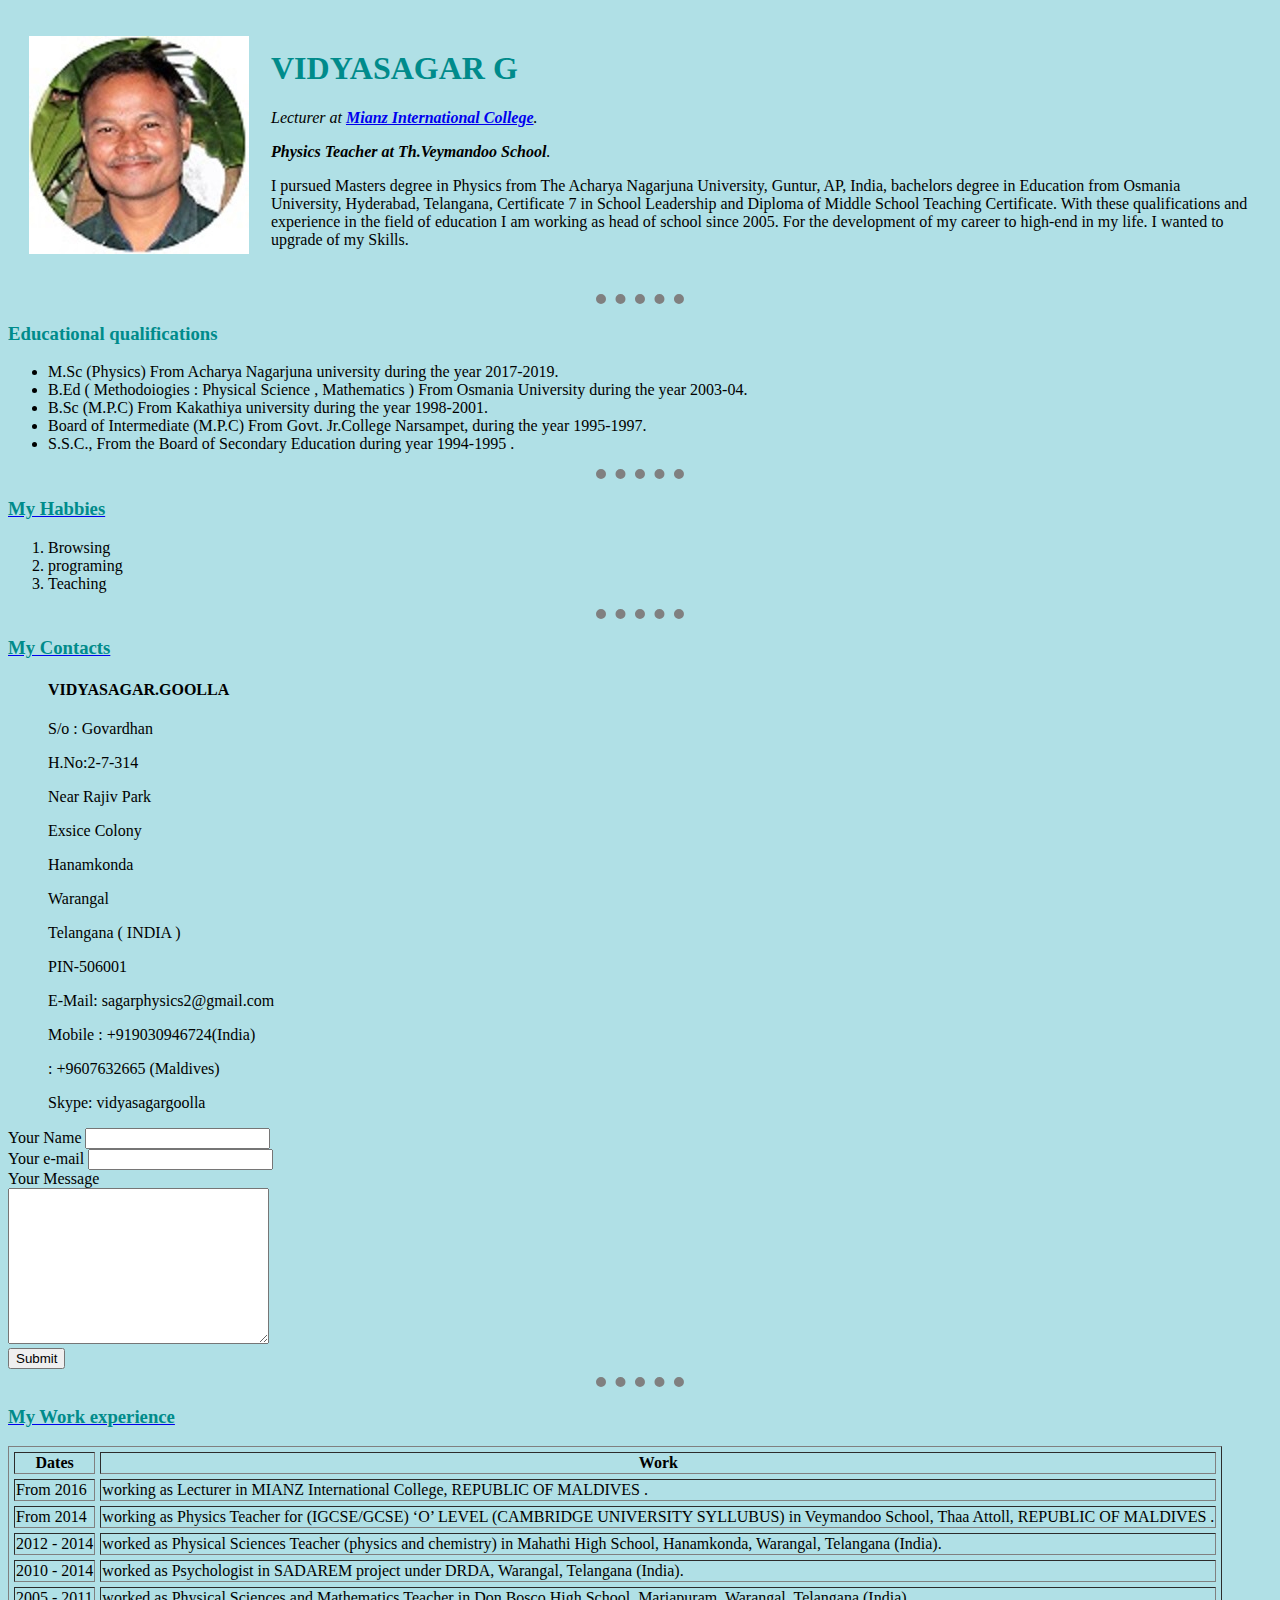
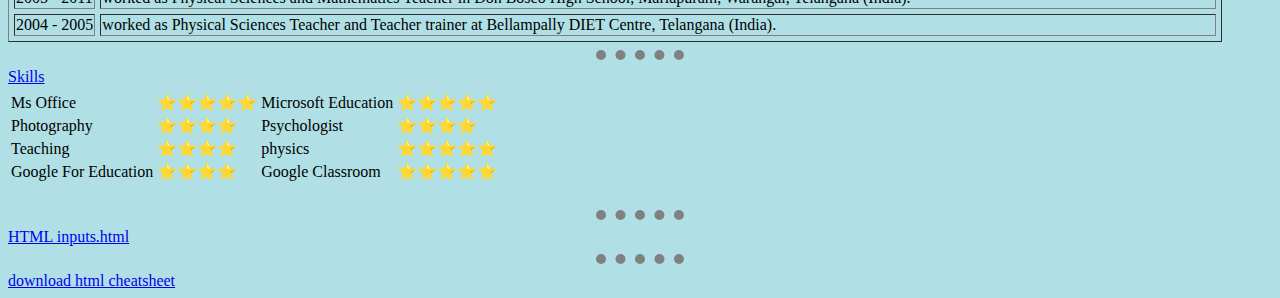
<file: index.html>
<!DOCTYPE html>
<html>

<head>
  <meta charset="utf-8">
  <title>SAGAR'S Personal Site</title>
<link rel="stylesheet" href="css/styles.css">

</head>

<body>
  <table cellspacing="20">
    <tr>
      <td><img src="sagar profile.jpg" alt="sagar" /></td>
      <td>  <h1>VIDYASAGAR G </h1>
        <p><em> Lecturer at <strong><a href="http://www.micollege.edu.mv">Mianz International College</a></strong>.</em></p>
        <p><em><strong>Physics Teacher at Th.Veymandoo School</strong>.</em></p>
        <p>I pursued Masters degree in Physics from The Acharya Nagarjuna University, Guntur, AP, India,
          bachelors degree in Education from Osmania University, Hyderabad, Telangana,
          Certificate 7 in School Leadership and Diploma of Middle School Teaching Certificate.
          With these qualifications and experience in the field of education I am working as head of school since 2005.
          For the development of my career to high-end in my life. I wanted to upgrade of my Skills.</p></td>
        </tr>
  </table>

<hr>
<h3><strong>Educational qualifications</strong></h3>
<ul>
<li>M.Sc (Physics)
              From Acharya Nagarjuna university during the year 2017-2019.</li>
  <li>B.Ed ( Methodoiogies : Physical Science , Mathematics )
               From Osmania University during the year 2003-04.</li>
<li>B.Sc    (M.P.C)
               From Kakathiya university during the year 1998-2001.</li>
<li>Board of Intermediate (M.P.C)
               From Govt. Jr.College  Narsampet, during the year 1995-1997.</li>
<li>S.S.C.,
              From   the Board of Secondary Education during year 1994-1995 .</li>
</ul>
<hr>
<a href="My Hobbies.html"><h3>My Habbies</h3></a>
<ol>
  <li>Browsing</li>
  <li>programing</li>
  <li>Teaching</li>
</ol>

<hr>
<a href="My Contacts.html"><h3>My Contacts</h3></a>

<ul>
  <h4>VIDYASAGAR.GOOLLA</h4>
  <p>S/o : Govardhan</<p>
<p>H.No:2-7-314</p>
<p>Near Rajiv Park</p>
<p>Exsice Colony</p>
<p>Hanamkonda</p>
<p>Warangal </p>
<p>Telangana ( INDIA ) </p>
<p>PIN-506001</p>
<p>E-Mail: sagarphysics2@gmail.com</p>
<p>Mobile : +919030946724(India)</p>                                                                                                                                                             : +9607632665 (Maldives)
<p>Skype: vidyasagargoolla</p>
</ul>
<form class="" action="mailto:vidyasagargoolla@gmail,com?subject=feedback"method="post" enctype="text/plain">
  <label for="Your Name">Your Name</label>
  <input type="text" name="Your Name" value=""><br>
  <label for="Your e-mail">Your e-mail</label>
  <input type="email" name="Your e-mail" value=""><br>
  <label>Your Message</label><br>
  <textarea name="name" rows="10" cols="30"></textarea><br>
  <input type="submit" name=""><br>

</form>

<hr>
<a href="My Work experience.html"><h3>My Work experience</h3></a>
<table border="1" cellspacing="5">
  <thead>
    <tr>
      <th>Dates</th>
      <th>Work</th>
    </tr>
  </thead>
  <tbody>
    <tr>
    <td>From 2016</td>  <td>working as Lecturer in MIANZ International College, REPUBLIC OF MALDIVES .</td>
    </tr>
    <tr>
    <td>From 2014</td>  <td>working as Physics Teacher for (IGCSE/GCSE) ‘O’ LEVEL (CAMBRIDGE UNIVERSITY SYLLUBUS) in Veymandoo School, Thaa Attoll,  REPUBLIC OF MALDIVES .</td>
    </tr>
    <tr>
      <td>2012 - 2014</td>  <td>worked as Physical Sciences Teacher (physics and chemistry) in Mahathi High School, Hanamkonda, Warangal, Telangana (India).</td>
    </tr>
    <tr>
      <td>2010 - 2014</td>  <td>worked as Psychologist in SADAREM project under DRDA, Warangal, Telangana (India).</td>
    </tr>
    <tr>
      <td>2005 - 2011</td>  <td> worked as Physical Sciences and Mathematics Teacher in Don Bosco High School, Mariapuram, Warangal, Telangana (India).</td>
    </tr>
    <tr>
      <td>2004 - 2005</td>  <td>worked as Physical Sciences Teacher and Teacher trainer at Bellampally DIET Centre, Telangana (India).</td>
    </tr>

  </tbody>

</table>

<hr>
<a href="Skills.html">Skills</a>
<table cellspacing="5">
  <table>
    <tr>
      <td>
        <tr>
          <td>Ms Office</td><td>⭐⭐⭐⭐⭐</td> <td>Microsoft Education</td><td>⭐⭐⭐⭐⭐</td>
        </tr>
        <tr>
          <td>Photography</td><td>⭐⭐⭐⭐</td> <td>Psychologist</td><td>⭐⭐⭐⭐</td>
        </tr>
        <tr>
          <td>Teaching</td><td>⭐⭐⭐⭐</td> <td>physics</td><td>⭐⭐⭐⭐⭐</td>
        </tr>
        <tr>
          <td>Google For Education</td><td>⭐⭐⭐⭐</td> <td>Google Classroom</td><td>⭐⭐⭐⭐⭐</td>
        </tr>
  </table>

</table>
<br>
<hr>
<a href="HTML inputs.html">HTML inputs.html</a>
<br>
<hr>
<a download href="#https://web.stanford.edu/group/csp/cs21/htmlcheatsheet.pdf">download html cheatsheet</a>
</body>

</html>
</file>
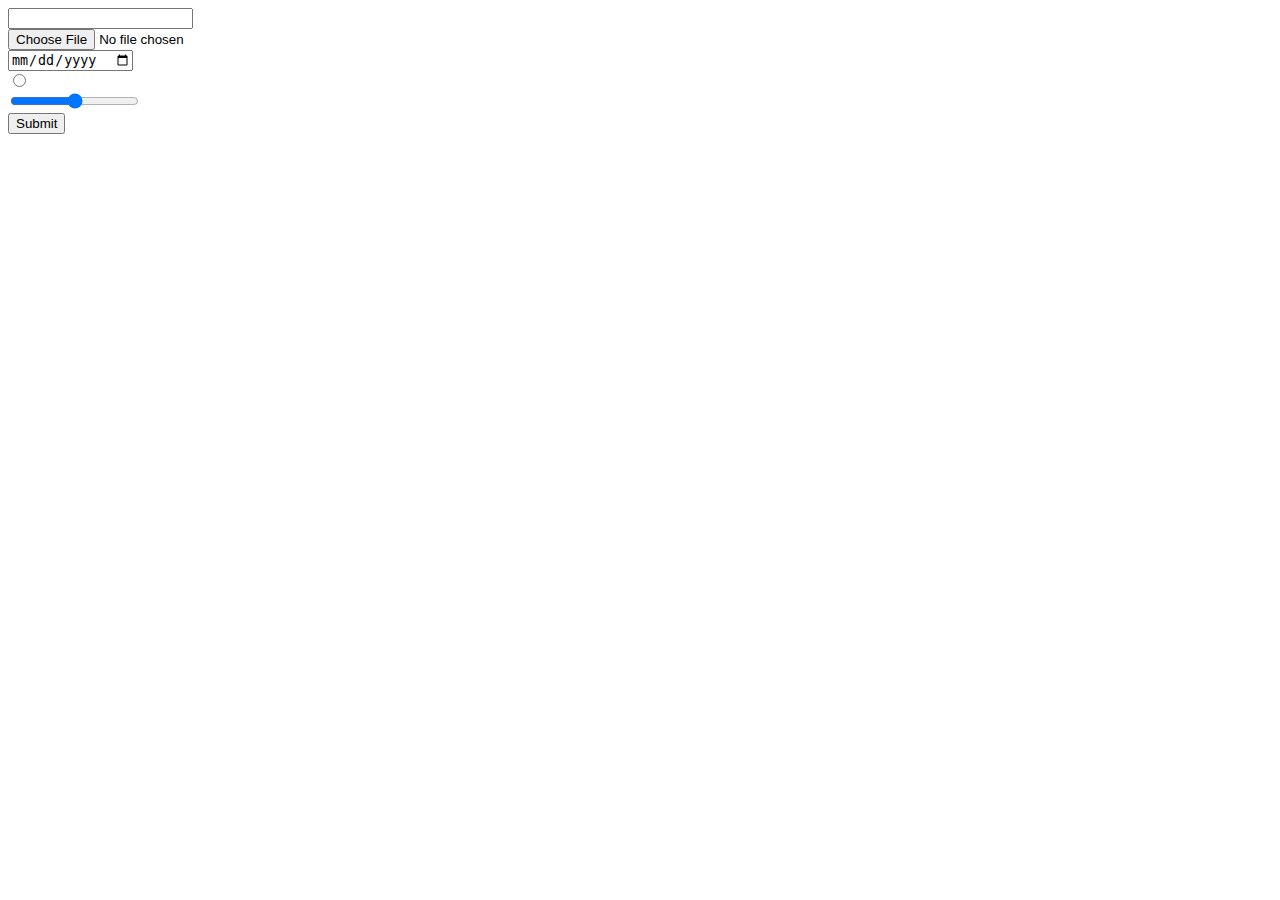
<file: HTML inputs.html>
<!DOCTYPE html>
<html lang="en" dir="ltr">
  <head>
    <meta charset="utf-8">
    <title>HTML inputs</title>
  </head>
  <body>
    <form>
      <input type="text"><br>
      <input type="file"><br>
      <input type="date"><br>
      <input type="radio"><br>
      <input type="range"><br>
      <input type="submit"><br>

    </form>

  </body>
</html>
</file>
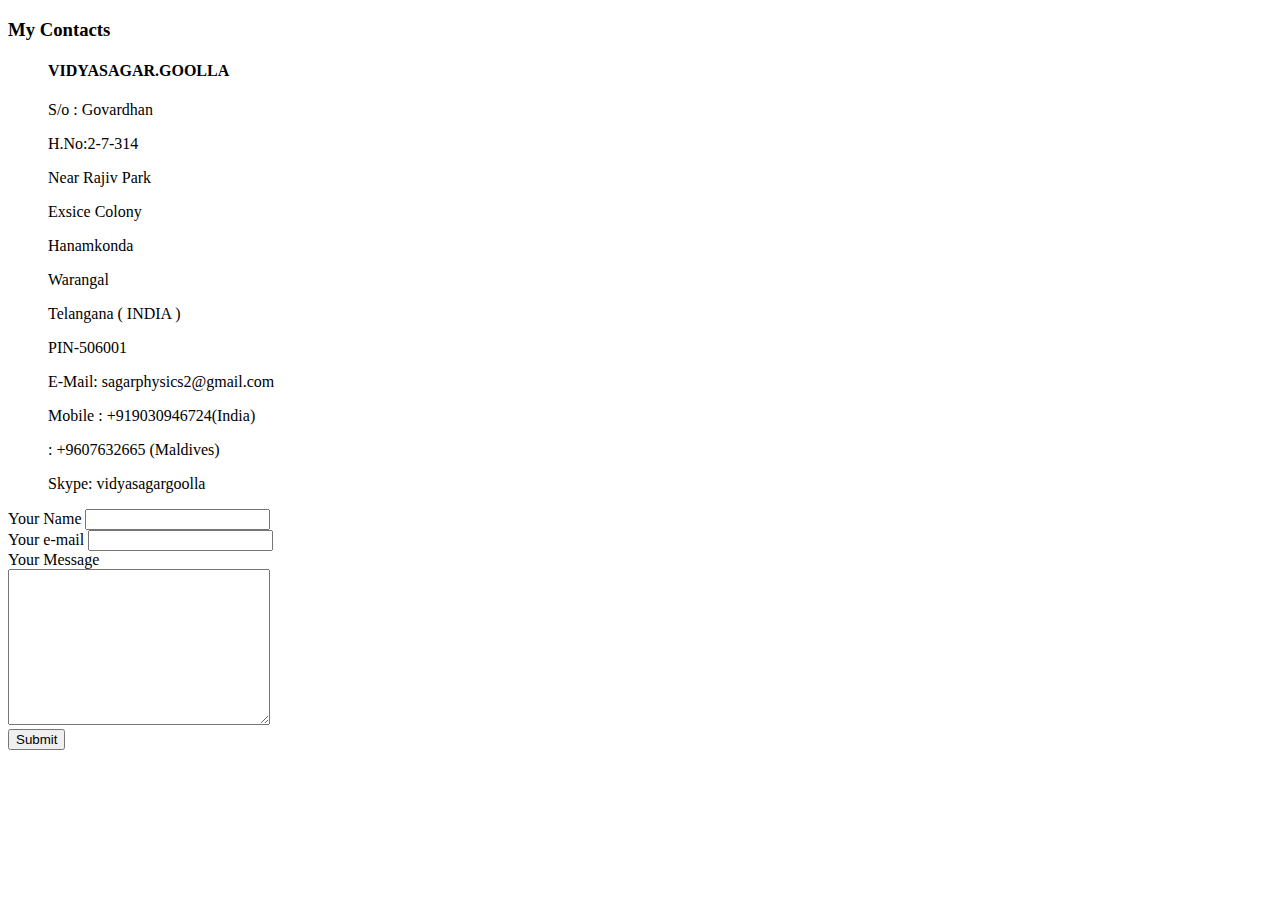
<file: My Contacts.html>
<!DOCTYPE html>
<html lang="en" dir="ltr">
  <head>
    <meta charset="utf-8">
    <title>My Contacts</title>
  </head>
  <body>
    <h3>My Contacts</h3>
    <ul>
      <h4>VIDYASAGAR.GOOLLA</h4>
      <p>S/o : Govardhan</<p>
    <p>H.No:2-7-314</p>
    <p>Near Rajiv Park</p>
    <p>Exsice Colony</p>
    <p>Hanamkonda</p>
    <p>Warangal </p>
    <p>Telangana ( INDIA ) </p>
    <p>PIN-506001</p>
    <p>E-Mail: sagarphysics2@gmail.com</p>
    <p>Mobile : +919030946724(India)</p>                                                                                                                                                             : +9607632665 (Maldives)
    <p>Skype: vidyasagargoolla</p>
    </ul>
    <form class="" action="mailto:vidyasagargoolla@gmail,com?subject=feedback"method="post" enctype="text/plain">
      <label for="Your Name">Your Name</label>
      <input type="text" name="Your Name" value=""><br>
      <label for="Your e-mail">Your e-mail</label>
      <input type="email" name="Your e-mail" value=""><br>
      <label>Your Message</label><br>
      <textarea name="name" rows="10" cols="30"></textarea><br>
      <input type="submit" name=""><br>

    </form>
  </body>
</html>
</file>
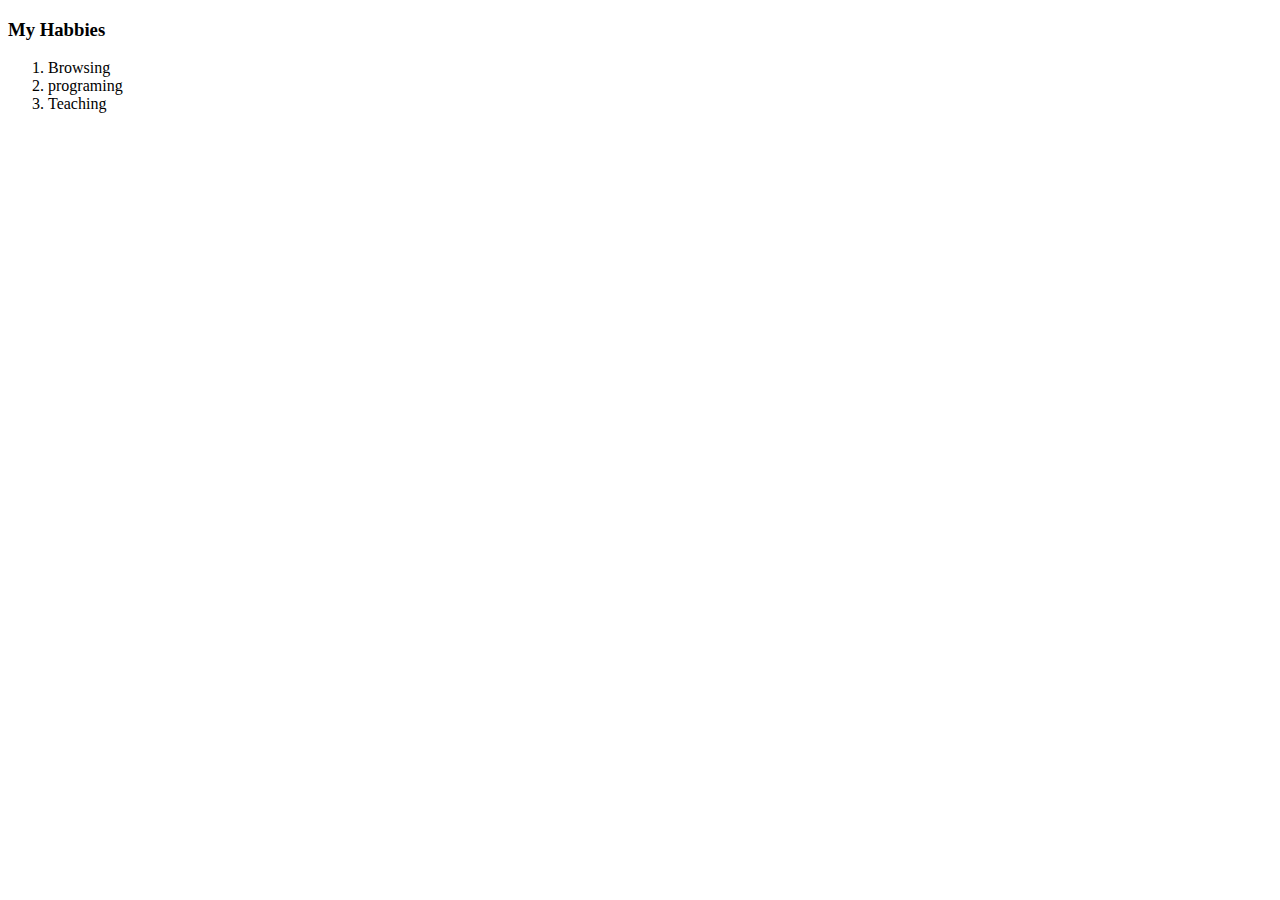
<file: My Hobbies.html>
<!DOCTYPE html>
<html lang="en" dir="ltr">
  <head>
    <meta charset="utf-8">
    <title>My Hobbies</title>
  </head>
  <body>
    <h3>My Habbies</h3>
    <ol>
      <li>Browsing</li>
      <li>programing</li>
      <li>Teaching</li>
    </ol>
  </body>
</html>
</file>
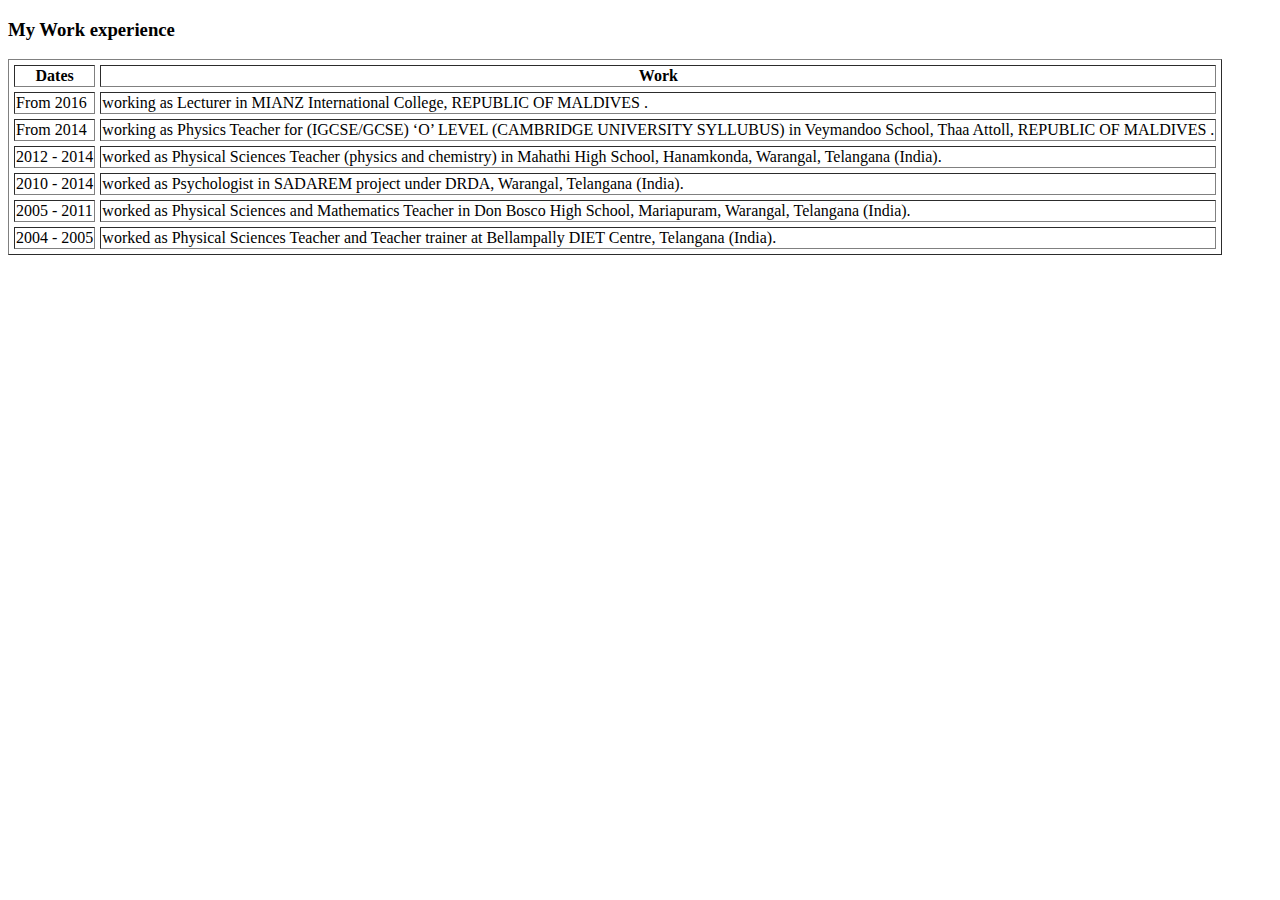
<file: My Work Experience.html>
<!DOCTYPE html>
<html lang="en" dir="ltr">
  <head>
    <meta charset="utf-8">
    <title>My Work experience</title>
  </head>
  <body>
    <h3>My Work experience</h3>
    <table border="1" cellspacing="5">
      <thead>
        <tr>
          <th>Dates</th>
          <th>Work</th>
        </tr>
      </thead>
      <tbody>
        <tr>
        <td>From 2016</td>  <td>working as Lecturer in MIANZ International College, REPUBLIC OF MALDIVES .</td>
        </tr>
        <tr>
        <td>From 2014</td>  <td>working as Physics Teacher for (IGCSE/GCSE) ‘O’ LEVEL (CAMBRIDGE UNIVERSITY SYLLUBUS) in Veymandoo School, Thaa Attoll,  REPUBLIC OF MALDIVES .</td>
        </tr>
        <tr>
          <td>2012 - 2014</td>  <td>worked as Physical Sciences Teacher (physics and chemistry) in Mahathi High School, Hanamkonda, Warangal, Telangana (India).</td>
        </tr>
        <tr>
          <td>2010 - 2014</td>  <td>worked as Psychologist in SADAREM project under DRDA, Warangal, Telangana (India).</td>
        </tr>
        <tr>
          <td>2005 - 2011</td>  <td> worked as Physical Sciences and Mathematics Teacher in Don Bosco High School, Mariapuram, Warangal, Telangana (India).</td>
        </tr>
        <tr>
          <td>2004 - 2005</td>  <td>worked as Physical Sciences Teacher and Teacher trainer at Bellampally DIET Centre, Telangana (India).</td>
        </tr>

      </tbody>

    </table>

  </body>
</html>
</file>
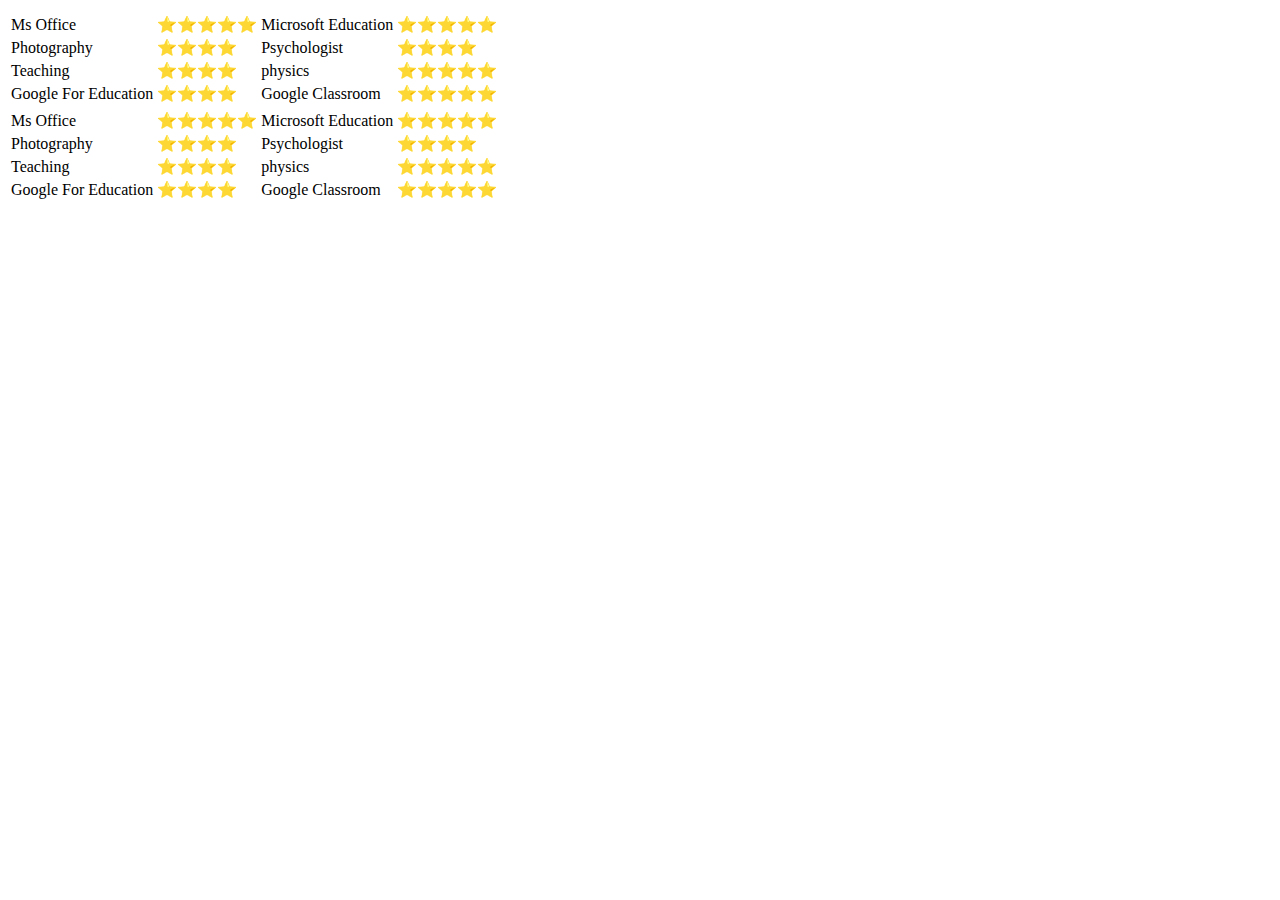
<file: Skills.html>
<!DOCTYPE html>
<html lang="en" dir="ltr">
  <head>
    <meta charset="utf-8">
    <title>Skills</title>
  </head>
  <body>
    <table cellspacing="5">
      <table>
        <tr>
          <td>
            <tr>
              <td>Ms Office</td><td>⭐⭐⭐⭐⭐</td> <td>Microsoft Education</td><td>⭐⭐⭐⭐⭐</td>
            </tr>
            <tr>
              <td>Photography</td><td>⭐⭐⭐⭐</td> <td>Psychologist</td><td>⭐⭐⭐⭐</td>
            </tr>
            <tr>
              <td>Teaching</td><td>⭐⭐⭐⭐</td> <td>physics</td><td>⭐⭐⭐⭐⭐</td>
            </tr>
            <tr>
              <td>Google For Education</td><td>⭐⭐⭐⭐</td> <td>Google Classroom</td><td>⭐⭐⭐⭐⭐</td>
            </tr>
          </td>
          <td>
            <tr>
              <td>Ms Office</td><td>⭐⭐⭐⭐⭐</td> <td>Microsoft Education</td><td>⭐⭐⭐⭐⭐</td>
            </tr>
            <tr>
              <td>Photography</td><td>⭐⭐⭐⭐</td> <td>Psychologist</td><td>⭐⭐⭐⭐</td>
            </tr>
            <tr>
              <td>Teaching</td><td>⭐⭐⭐⭐</td> <td>physics</td><td>⭐⭐⭐⭐⭐</td>
            </tr>
            <tr>
              <td>Google For Education</td><td>⭐⭐⭐⭐</td> <td>Google Classroom</td><td>⭐⭐⭐⭐⭐</td>
            </tr>  
          </td>
        </tr>
      </table>

    </table>

  </body>
</html>
</file>
<file: css/styles.css>
body {
  background-color: powderblue;
}

h1 {
  color: darkcyan;
}

h3{
  color: darkcyan;
}

hr {
  border-style: none;
  border-top-style: dotted;
  border-color: grey;
  border-width: 10px;
  width: 7%;
}
</file>
